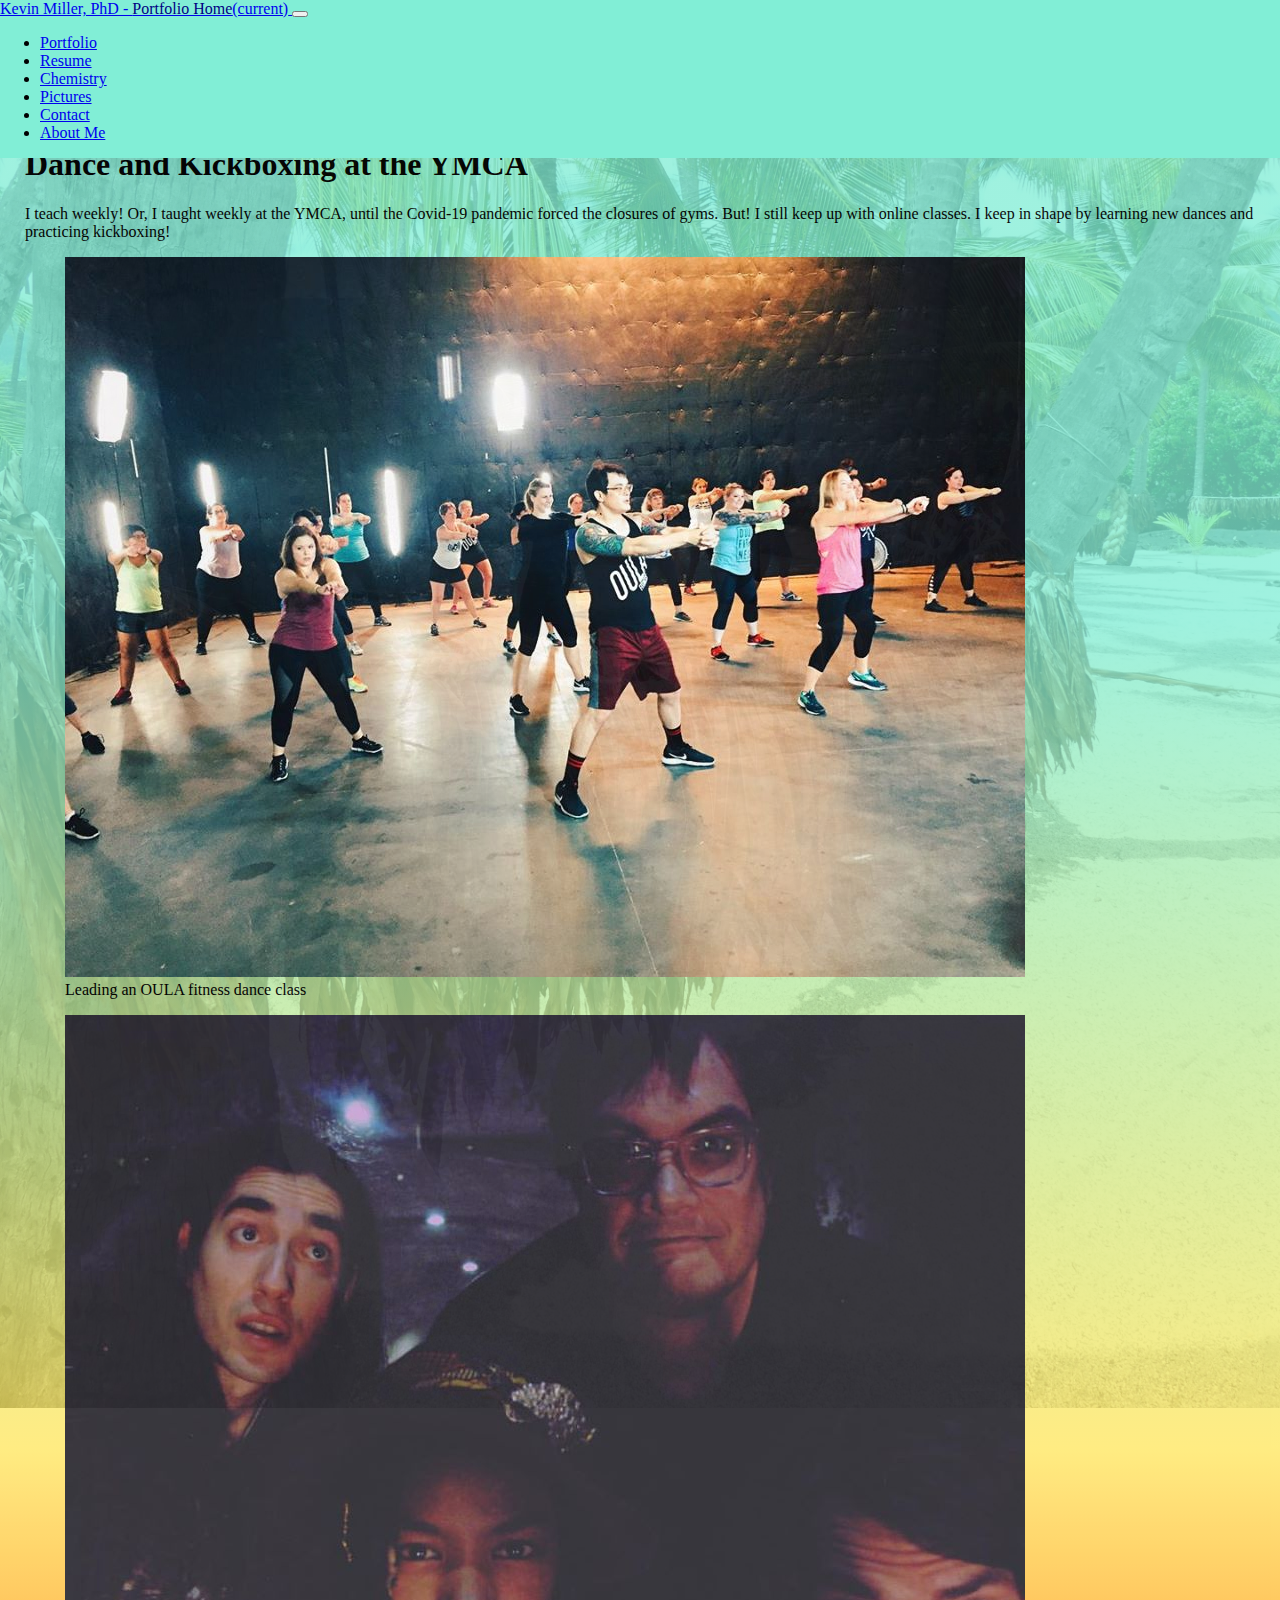
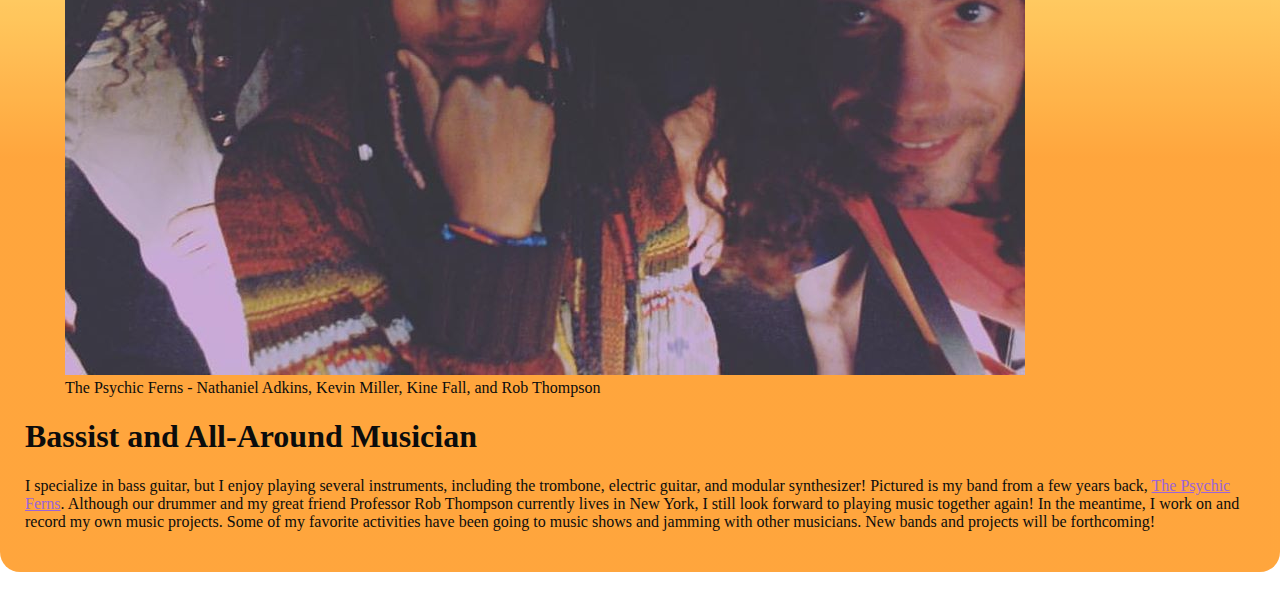
<file: about-me.html>
<!DOCTYPE html>
<html lang="en">

<head>
  <meta charset="UTF-8">
  <meta name="viewport" content="width=device-width, initial-scale=1.0, shrink-to-fit=no">

  <script src="https://code.jquery.com/jquery-3.5.1.slim.min.js"
    integrity="sha384-DfXdz2htPH0lsSSs5nCTpuj/zy4C+OGpamoFVy38MVBnE+IbbVYUew+OrCXaRkfj"
    crossorigin="anonymous"></script>
  <script src="https://cdn.jsdelivr.net/npm/popper.js@1.16.0/dist/umd/popper.min.js"
    integrity="sha384-Q6E9RHvbIyZFJoft+2mJbHaEWldlvI9IOYy5n3zV9zzTtmI3UksdQRVvoxMfooAo"
    crossorigin="anonymous"></script>
  <script src="https://stackpath.bootstrapcdn.com/bootstrap/4.5.0/js/bootstrap.min.js"
    integrity="sha384-OgVRvuATP1z7JjHLkuOU7Xw704+h835Lr+6QL9UvYjZE3Ipu6Tp75j7Bh/kR0JKI"
    crossorigin="anonymous"></script>

  <!-- fonts -->
  <link href="https://fonts.googleapis.com/css2?family=Audiowide&display=swap" rel="stylesheet">

  <link rel="stylesheet" href="https://stackpath.bootstrapcdn.com/bootstrap/4.5.0/css/bootstrap.min.css"
    integrity="sha384-9aIt2nRpC12Uk9gS9baDl411NQApFmC26EwAOH8WgZl5MYYxFfc+NcPb1dKGj7Sk" crossorigin="anonymous">
  <link rel='stylesheet' type='text/css' href='style/style.css'>
  <title>Kevin Miller - Portfolio</title>

  <link rel="icon" type="image/png" href="favicon.ico">
</head>

<body id="about-me-body">

  <!-- navbar, fixed position and custom color -->
  <!-- sr-only class is for screen readers.
  links are given class='active' - which darkens text,
  depending on which page is currently displayed-->
  <nav class="navbar navbar-expand-lg navbar-light" id="nav">
    <a class="navbar-brand" href="index.html" id="nav-text">
      Kevin Miller, PhD - <span id="portfolio">Portfolio Home</span><span class="sr-only">(current)</span>
    </a>
    <button class="navbar-toggler" type="button" data-toggle="collapse" data-target="#navbarNav"
      aria-controls="navbarNav" aria-expanded="false" aria-label="Toggle navigation">
      <span class="navbar-toggler-icon"></span>
    </button>
    <div class="collapse navbar-collapse" id="navbarNav">
      <ul class="navbar-nav">
        <li class="nav-item">
          <a class="nav-link" href="./portfolio.html">Portfolio</a>
        </li>
        <li class="nav-item">
          <a class="nav-link" href="./resume.html">Resume</a>
        </li>
        <li class="nav-item">
          <a class="nav-link" href="./chemistry.html">Chemistry</a>
        </li>
        <li class="nav-item">
          <a class="nav-link" href="./pictures.html">Pictures</a>
        </li>
        <li class="nav-item">
          <a class="nav-link" href="./contact.html">Contact</a>
        </li>
        <li class="nav-item">
          <a class="nav-link active" href="./about-me.html">About Me</a>
        </li>
      </ul>
    </div>
  </nav>

  
  <div class='container nav-avoid bottom-space'>

    <div class='row'>
      <section class='col-md-7'>
        <h1>Dance and Kickboxing at the YMCA</h1>
        <p>I teach weekly! Or, I taught weekly at the YMCA, until the Covid-19 pandemic forced the closures of gyms. But! I still 
          keep up with online classes. I keep in shape by learning new dances and practicing kickboxing!
        </p>
      </section>
      <figure class='col-md-5'>
        <img src='assets/dance.jpg' id='dance' alt='Leading a dance class' class="img-fluid">
        <figcaption>Leading an OULA fitness dance class</figcaption>
      </figure>
    </div>

    <div class='row'>
      <figure class='col-md-5'>
        <img src='assets/psychic.jpg' id='psychic' alt='The Psychic Ferns Band' class="img-fluid">
        <figcaption>The Psychic Ferns - Nathaniel Adkins, Kevin Miller, Kine Fall, and Rob Thompson</figcaption>
      </figure>
      <section class='col-md-7'>
        <h1>Bassist and All-Around Musician</h1>
        <p>I specialize in bass guitar, but I enjoy playing several instruments, including the trombone, electric guitar, and 
          modular synthesizer! Pictured is my band from a few years back, 
          <a href='https://thepsychicferns.bandcamp.com/releases' class='psychic-link'>The Psychic Ferns</a>. Although our drummer
          and my great friend Professor Rob Thompson currently lives in New York, I still look forward to playing music together again!
          In the meantime, I work on and record my own music projects. Some of my favorite activities have been going to music shows and jamming with 
          other musicians. New bands and projects will be forthcoming!
        </p>
      </section>
    </div>

  </div>

</body>
</html>
</file>
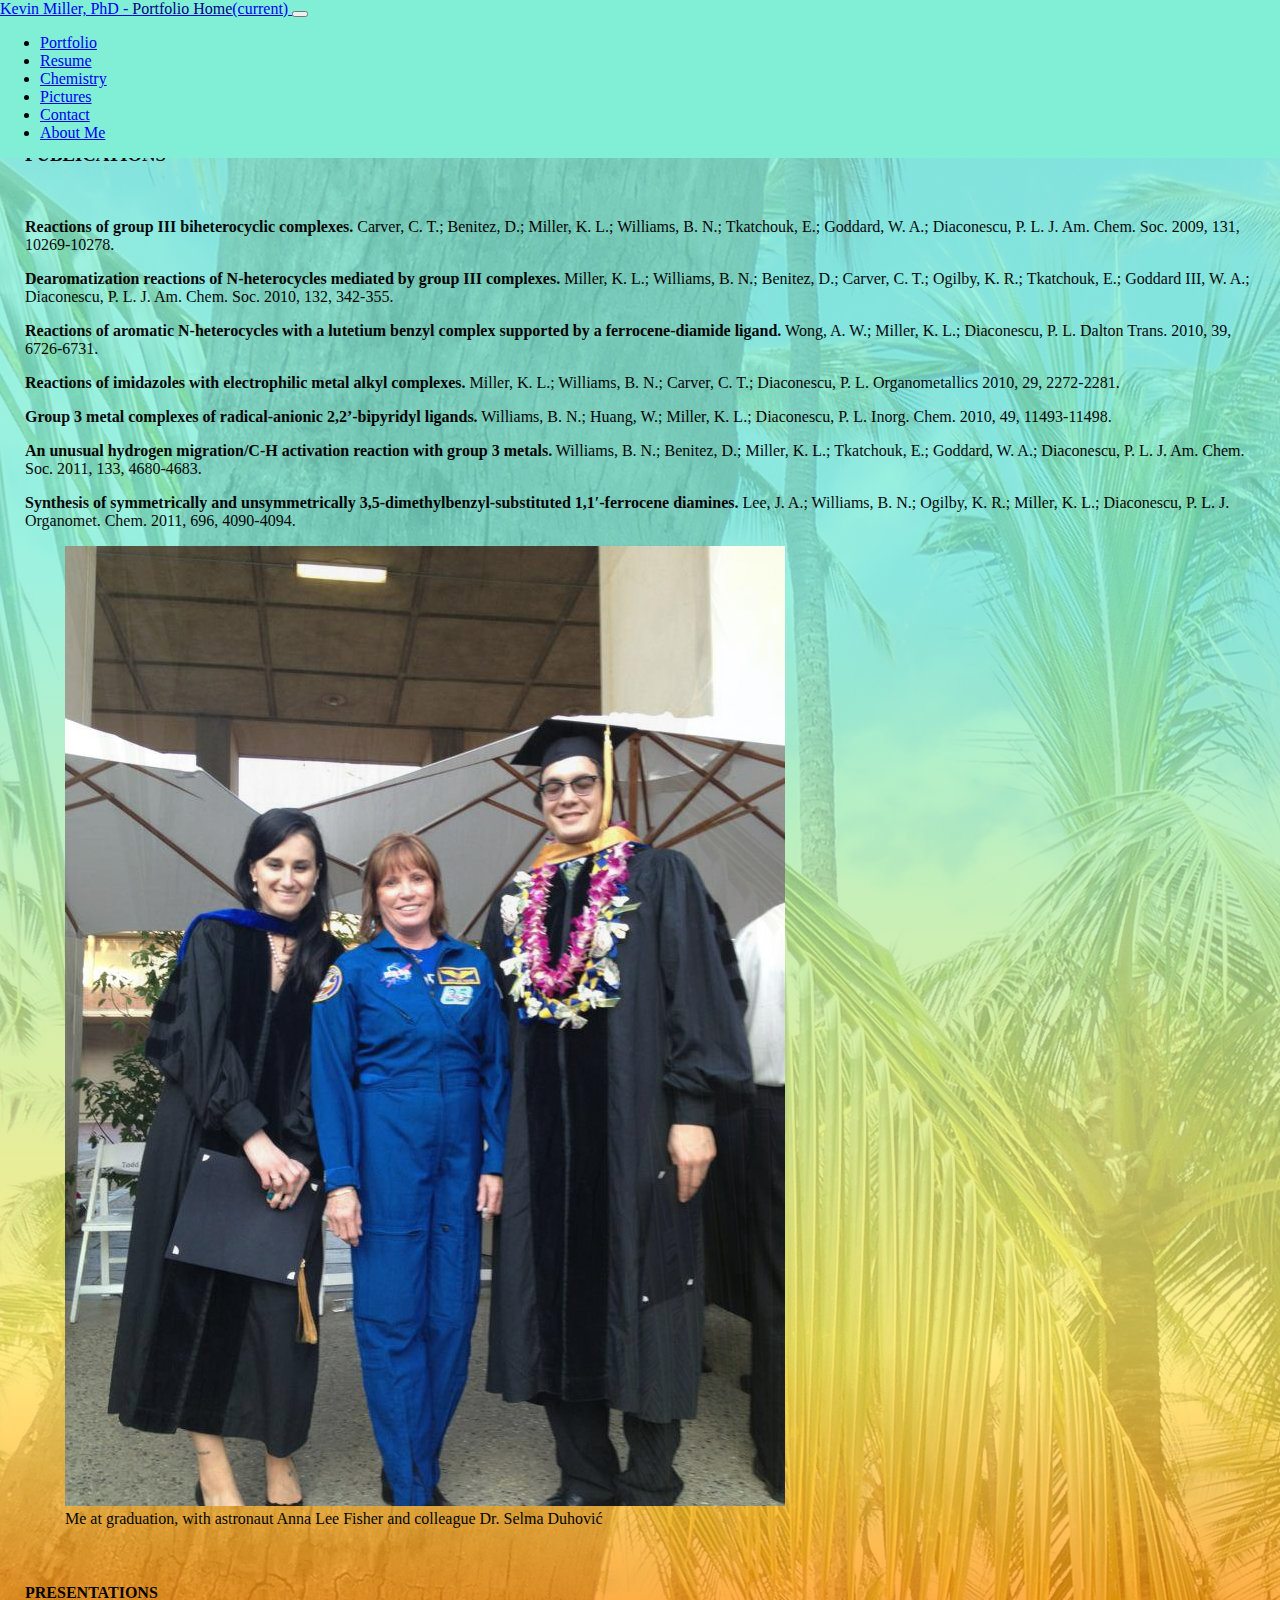
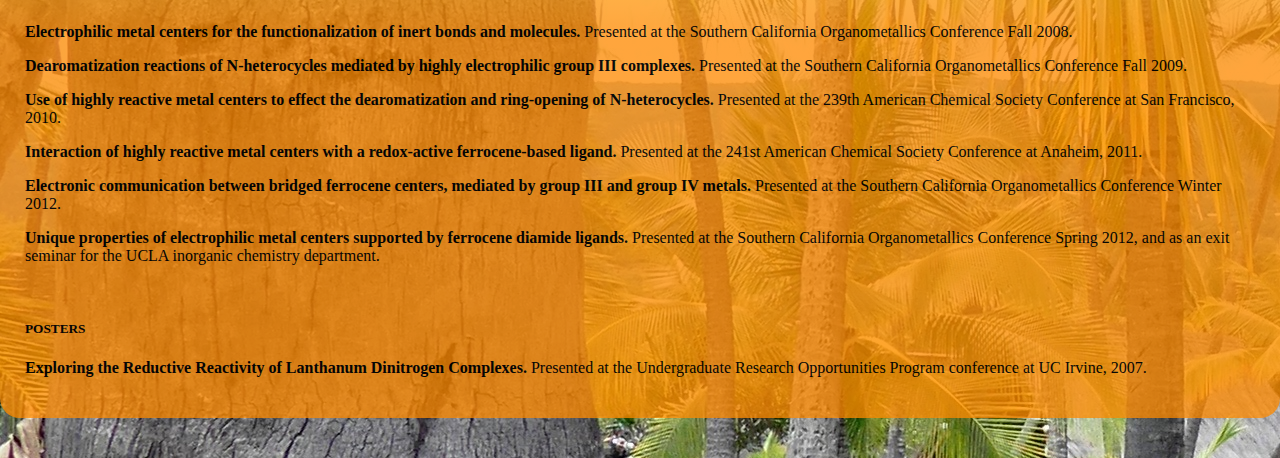
<file: chemistry.html>
<!DOCTYPE html>
<html lang="en">

<head>
  <meta charset="UTF-8">
  <meta name="viewport" content="width=device-width, initial-scale=1.0, shrink-to-fit=no">

  <script src="https://code.jquery.com/jquery-3.5.1.slim.min.js"
    integrity="sha384-DfXdz2htPH0lsSSs5nCTpuj/zy4C+OGpamoFVy38MVBnE+IbbVYUew+OrCXaRkfj"
    crossorigin="anonymous"></script>
  <script src="https://cdn.jsdelivr.net/npm/popper.js@1.16.0/dist/umd/popper.min.js"
    integrity="sha384-Q6E9RHvbIyZFJoft+2mJbHaEWldlvI9IOYy5n3zV9zzTtmI3UksdQRVvoxMfooAo"
    crossorigin="anonymous"></script>
  <script src="https://stackpath.bootstrapcdn.com/bootstrap/4.5.0/js/bootstrap.min.js"
    integrity="sha384-OgVRvuATP1z7JjHLkuOU7Xw704+h835Lr+6QL9UvYjZE3Ipu6Tp75j7Bh/kR0JKI"
    crossorigin="anonymous"></script>

  <!-- fonts -->
  <link href="https://fonts.googleapis.com/css2?family=Audiowide&display=swap" rel="stylesheet">

  <link rel="stylesheet" href="https://stackpath.bootstrapcdn.com/bootstrap/4.5.0/css/bootstrap.min.css"
    integrity="sha384-9aIt2nRpC12Uk9gS9baDl411NQApFmC26EwAOH8WgZl5MYYxFfc+NcPb1dKGj7Sk" crossorigin="anonymous">
  <link rel='stylesheet' type='text/css' href='style/style.css'>
  <title>Kevin Miller - Portfolio</title>

  <link rel="icon" type="image/png" href="favicon.ico">
</head>

<body id="chemistry-body">

  <!-- navbar, fixed position and custom color -->
  <!-- sr-only class is for screen readers.
  links are given class='active' - which darkens text,
  depending on which page is currently displayed-->
  <nav class="navbar navbar-expand-lg navbar-light" id="nav">
    <a class="navbar-brand" href="index.html" id="nav-text">
      Kevin Miller, PhD - <span id="portfolio">Portfolio Home</span><span class="sr-only">(current)</span>
    </a>
    <button class="navbar-toggler" type="button" data-toggle="collapse" data-target="#navbarNav"
      aria-controls="navbarNav" aria-expanded="false" aria-label="Toggle navigation">
      <span class="navbar-toggler-icon"></span>
    </button>
    <div class="collapse navbar-collapse" id="navbarNav">
      <ul class="navbar-nav">
        <li class="nav-item">
          <a class="nav-link" href="portfolio.html">Portfolio</a>
        </li>
        <li class="nav-item">
          <a class="nav-link" href="resume.html">Resume</a>
        </li>
        <li class="nav-item">
          <a class="nav-link active" href="chemistry.html">Chemistry</a>
        </li>
        <li class="nav-item">
          <a class="nav-link" href="pictures.html">Pictures</a>
        </li>
        <li class="nav-item">
          <a class="nav-link" href="contact.html">Contact</a>
        </li>
        <li class="nav-item">
          <a class="nav-link" href="about-me.html">About Me</a>
        </li>
      </ul>
    </div>
  </nav>

  <div class='container nav-avoid bottom-space'>
    <div class='row'>
      <div class='col-md-8'>
        <h3>PUBLICATIONS</h3>
        <br>

        <p>
          <b>Reactions of group III biheterocyclic complexes.</b> Carver, C. T.; Benitez, D.; Miller, K. L.; Williams,
          B. N.; Tkatchouk, E.; Goddard, W. A.; Diaconescu, P. L. J. Am. Chem. Soc. 2009, 131, 10269-10278.
        </p>

        <p>
          <b>Dearomatization reactions of N-heterocycles mediated by group III complexes.</b> Miller, K. L.; Williams,
          B. N.; Benitez, D.; Carver, C. T.; Ogilby, K. R.; Tkatchouk, E.; Goddard III, W. A.; Diaconescu, P. L. J. Am. Chem.
          Soc. 2010, 132, 342-355.
        </p>

        <p>
          <b>Reactions of aromatic N-heterocycles with a lutetium benzyl complex supported by a ferrocene-diamide
            ligand.</b> Wong, A. W.; Miller, K. L.; Diaconescu, P. L. Dalton Trans. 2010, 39, 6726-6731.
        </p>

        <p>
          <b>Reactions of imidazoles with electrophilic metal alkyl complexes.</b> Miller, K. L.; Williams, B. N.;
          Carver, C. T.; Diaconescu, P. L. Organometallics 2010, 29, 2272-2281.
        </p>

        <p>
          <b>Group 3 metal complexes of radical-anionic 2,2’-bipyridyl ligands.</b> Williams, B. N.; Huang, W.; Miller,
          K. L.; Diaconescu, P. L. Inorg. Chem. 2010, 49, 11493-11498.
        </p>

        <p>
          <b>An unusual hydrogen migration/C-H activation reaction with group 3 metals.</b> Williams, B. N.; Benitez,
          D.; Miller, K. L.; Tkatchouk, E.; Goddard, W. A.; Diaconescu, P. L. J. Am. Chem. Soc. 2011, 133, 4680-4683.
        </p>

        <p>
          <b>Synthesis of symmetrically and unsymmetrically 3,5-dimethylbenzyl-substituted 1,1′-ferrocene diamines.</b>
          Lee, J. A.; Williams, B. N.; Ogilby, K. R.; Miller, K. L.; Diaconescu, P. L. J. Organomet. Chem. 2011, 696,
          4090-4094.
        </p>
      </div>

      <!-- img-fluid class allows the image to fit in the container without spilling out! -->
      <figure class='col-md-4'>
        <img src='assets/astronaut.jpg' alt='Graduation Picture' id='astronaut' class="img-fluid">
      <figcaption>Me at graduation, with astronaut Anna Lee Fisher and colleague Dr. Selma Duhović</figcaption>
      </figure>
    </div>

    <div class='row'>
      <div class='col-md-12'>
        <br>

        <h4>PRESENTATIONS</h4>
        <p>
          <b>Electrophilic metal centers for the functionalization of inert bonds and molecules.</b> Presented at the
          Southern California Organometallics Conference Fall 2008.
        </p>

        <p>
          <b>Dearomatization reactions of N-heterocycles mediated by highly electrophilic group III complexes.</b>
          Presented at the Southern California Organometallics Conference Fall 2009.
        </p>

        <p>
          <b>Use of highly reactive metal centers to effect the dearomatization and ring-opening of N-heterocycles.</b>
          Presented at the 239th American Chemical Society Conference at San Francisco, 2010.
        </p>

        <p>
          <b>Interaction of highly reactive metal centers with a redox-active ferrocene-based ligand.</b> Presented at
          the 241st American Chemical Society Conference at Anaheim, 2011.
        </p>

        <p>
          <b>Electronic communication between bridged ferrocene centers, mediated by group III and group IV metals.</b>
          Presented at the Southern California Organometallics Conference Winter 2012.
        </p>

        <p>
          <b>Unique properties of electrophilic metal centers supported by ferrocene diamide ligands.</b> Presented at
          the Southern California Organometallics Conference Spring 2012, and as an exit seminar for the UCLA inorganic
          chemistry department.
        </p>

        <br>

        <h5>POSTERS</h5>
        <p>
          <b>Exploring the Reductive Reactivity of Lanthanum Dinitrogen Complexes. </b>Presented at the Undergraduate
          Research Opportunities Program conference at UC Irvine, 2007.
        </p>

      </div>
    </div>
  </div> <!-- end container div -->

</body>

</html>
</file>
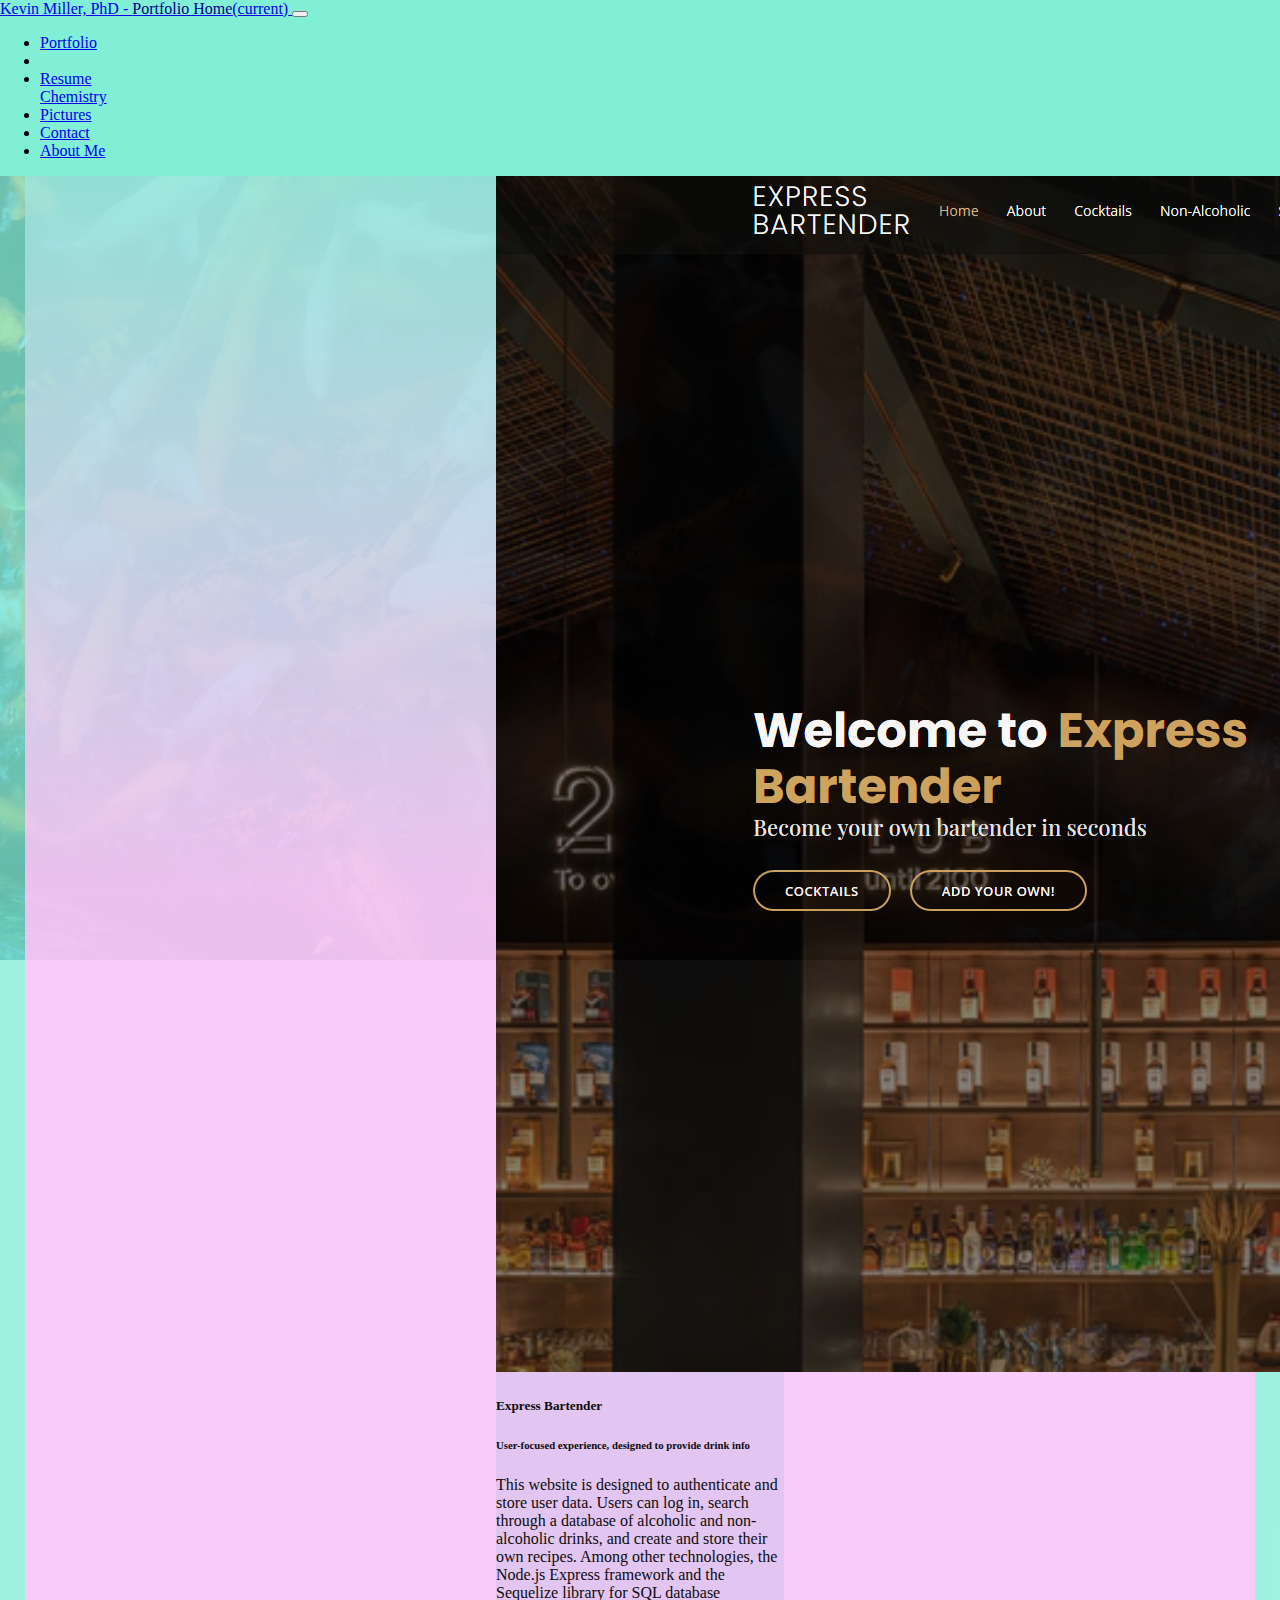
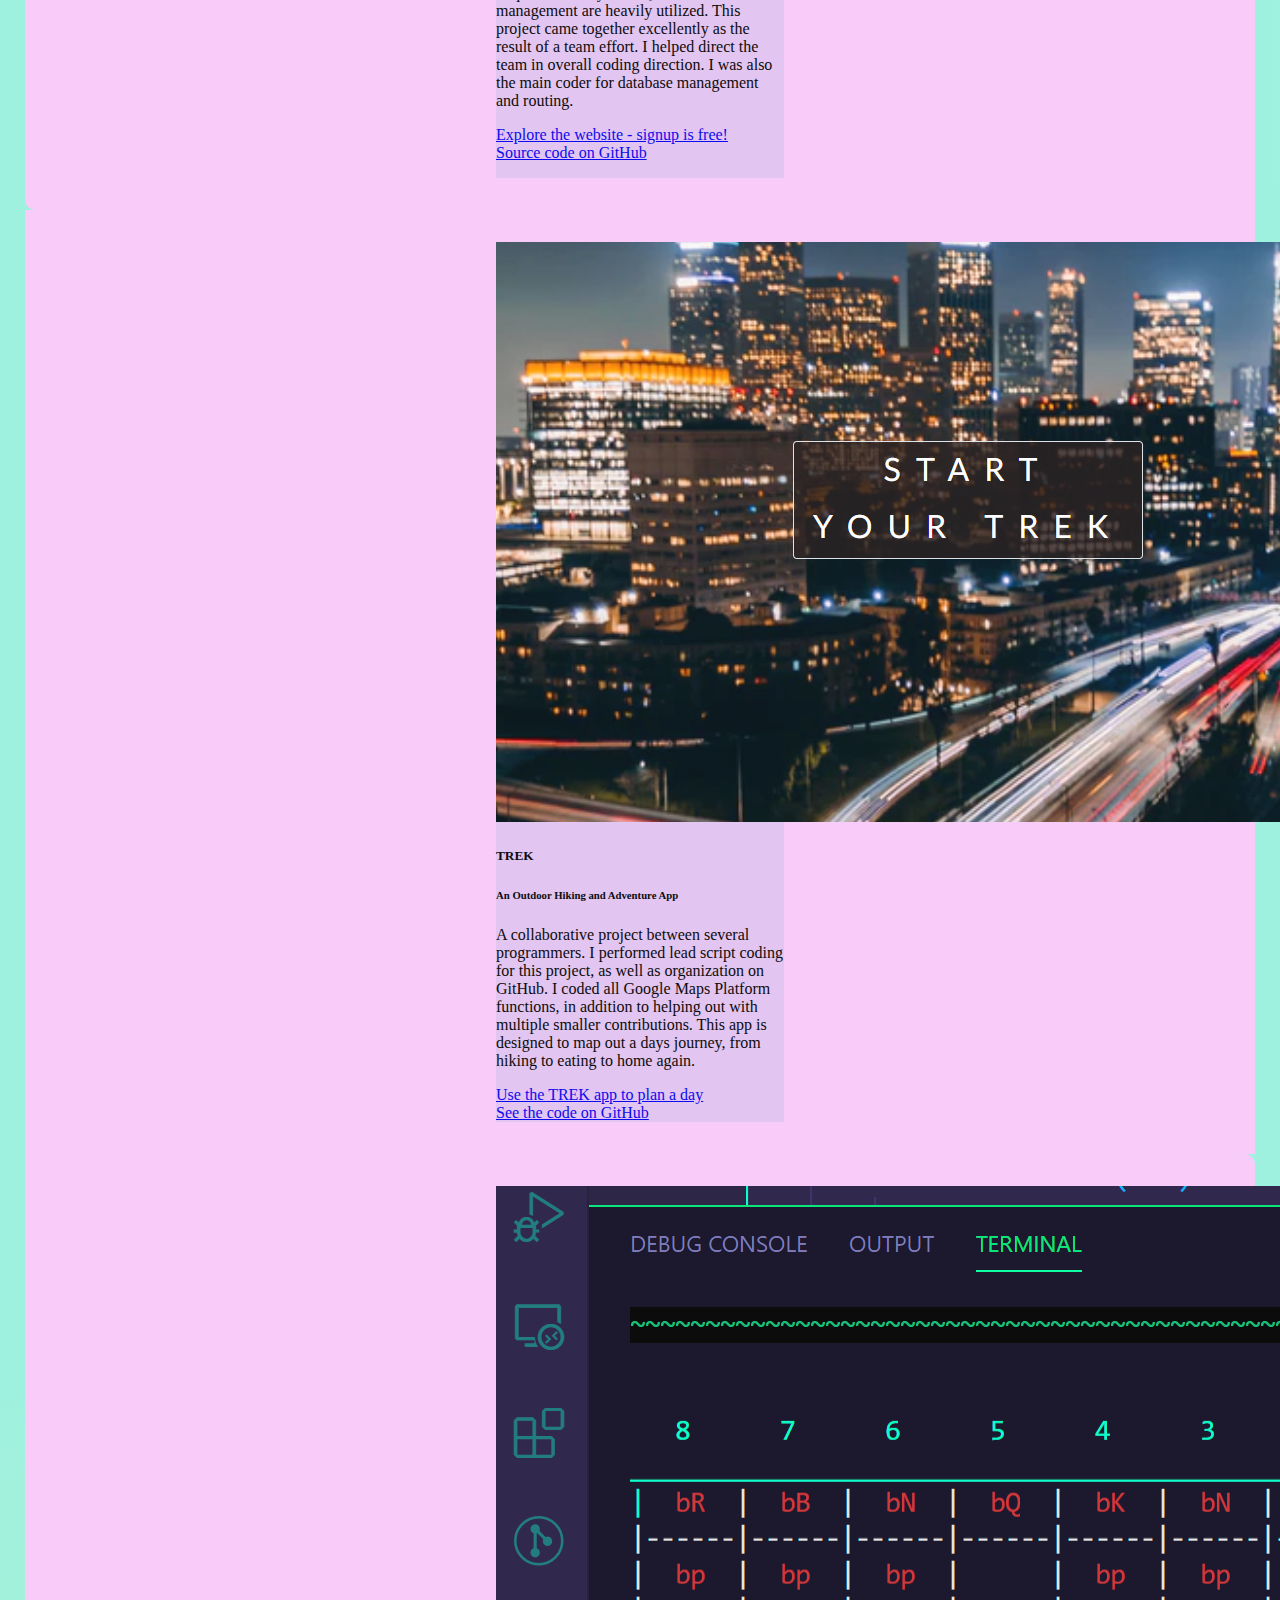
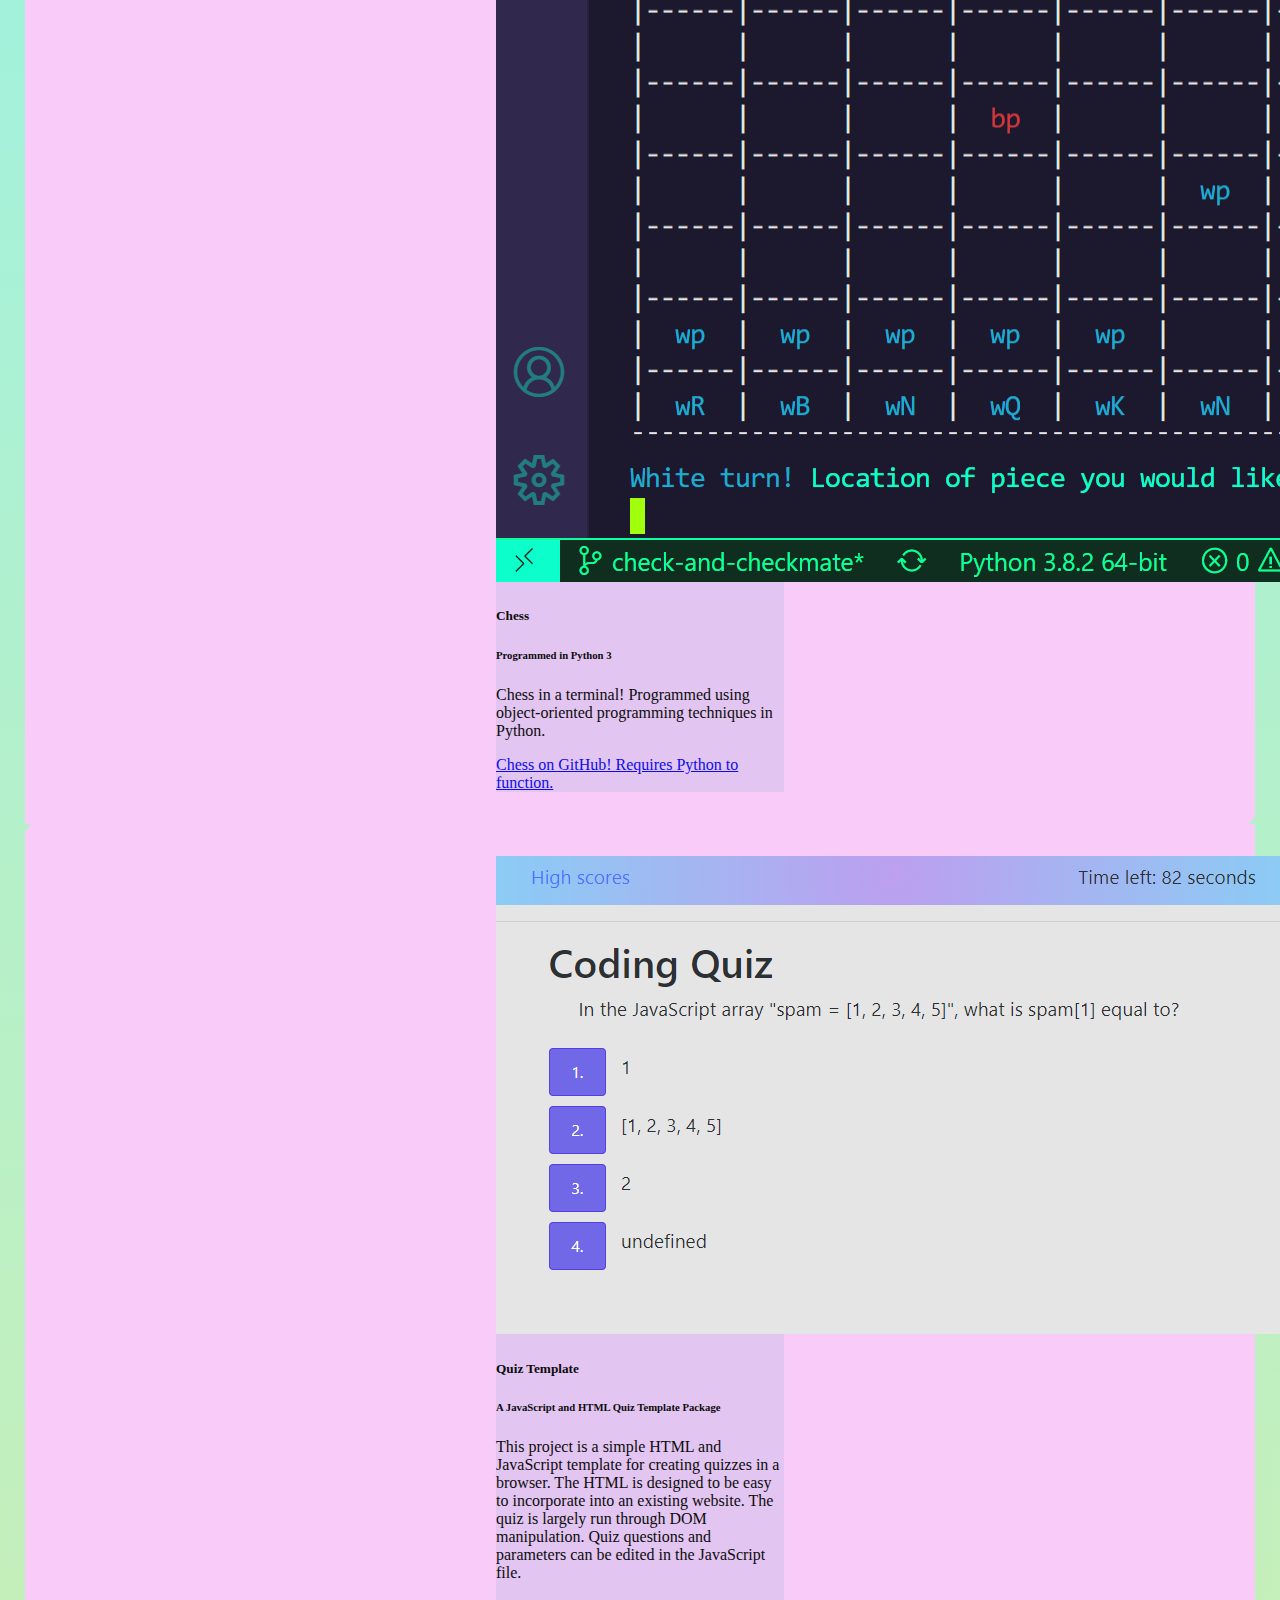
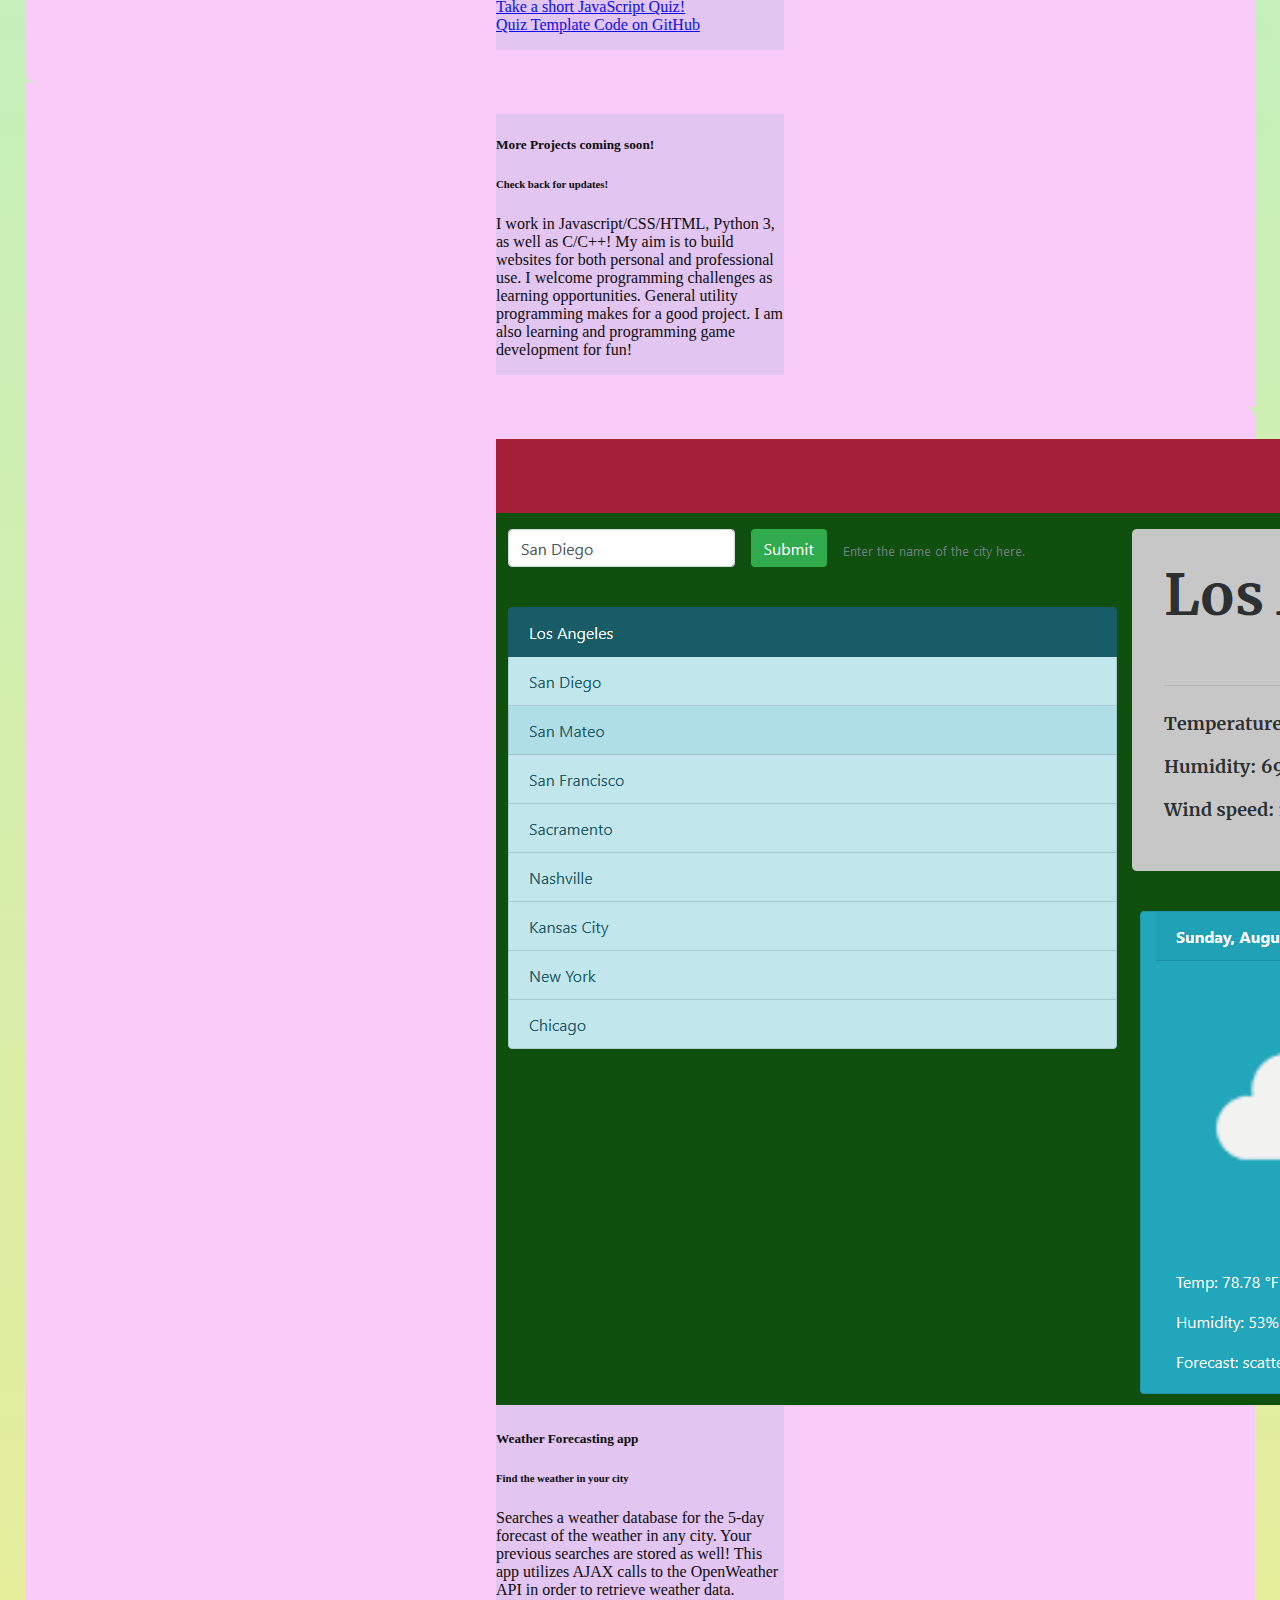
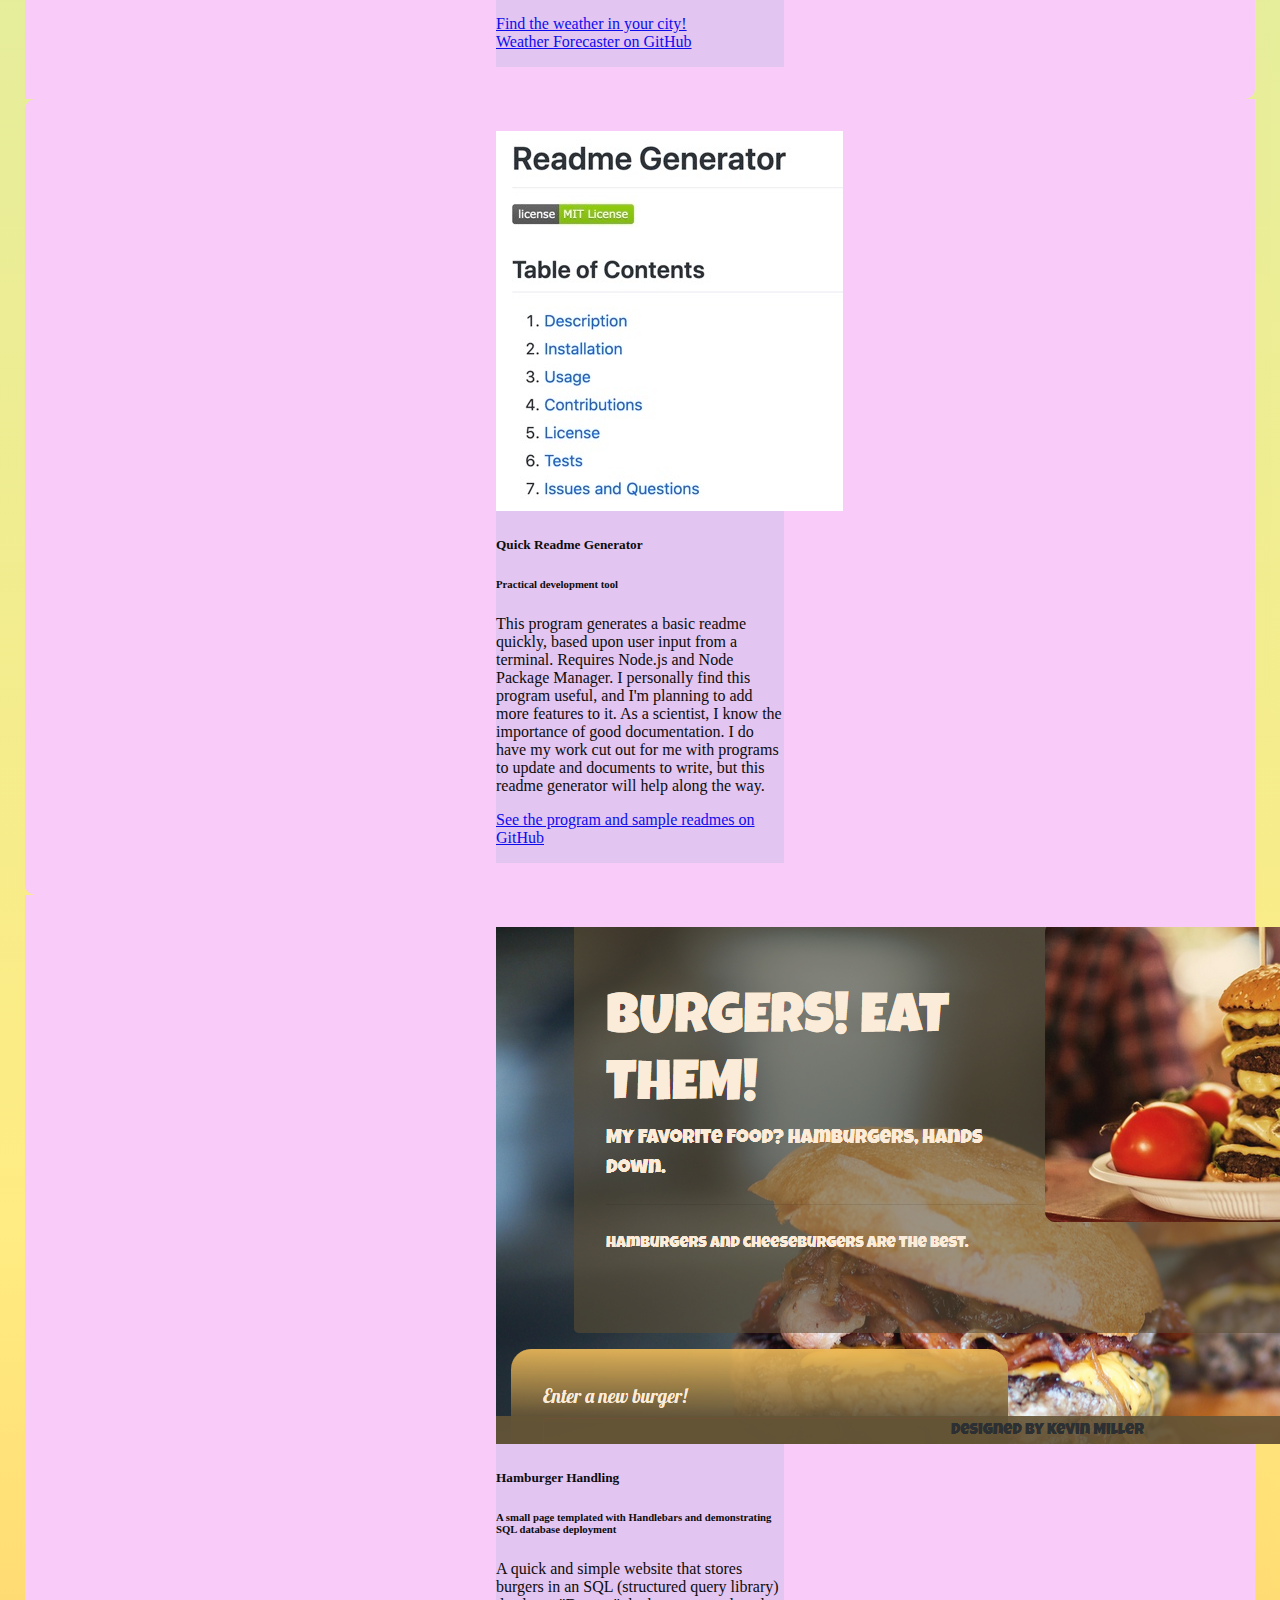
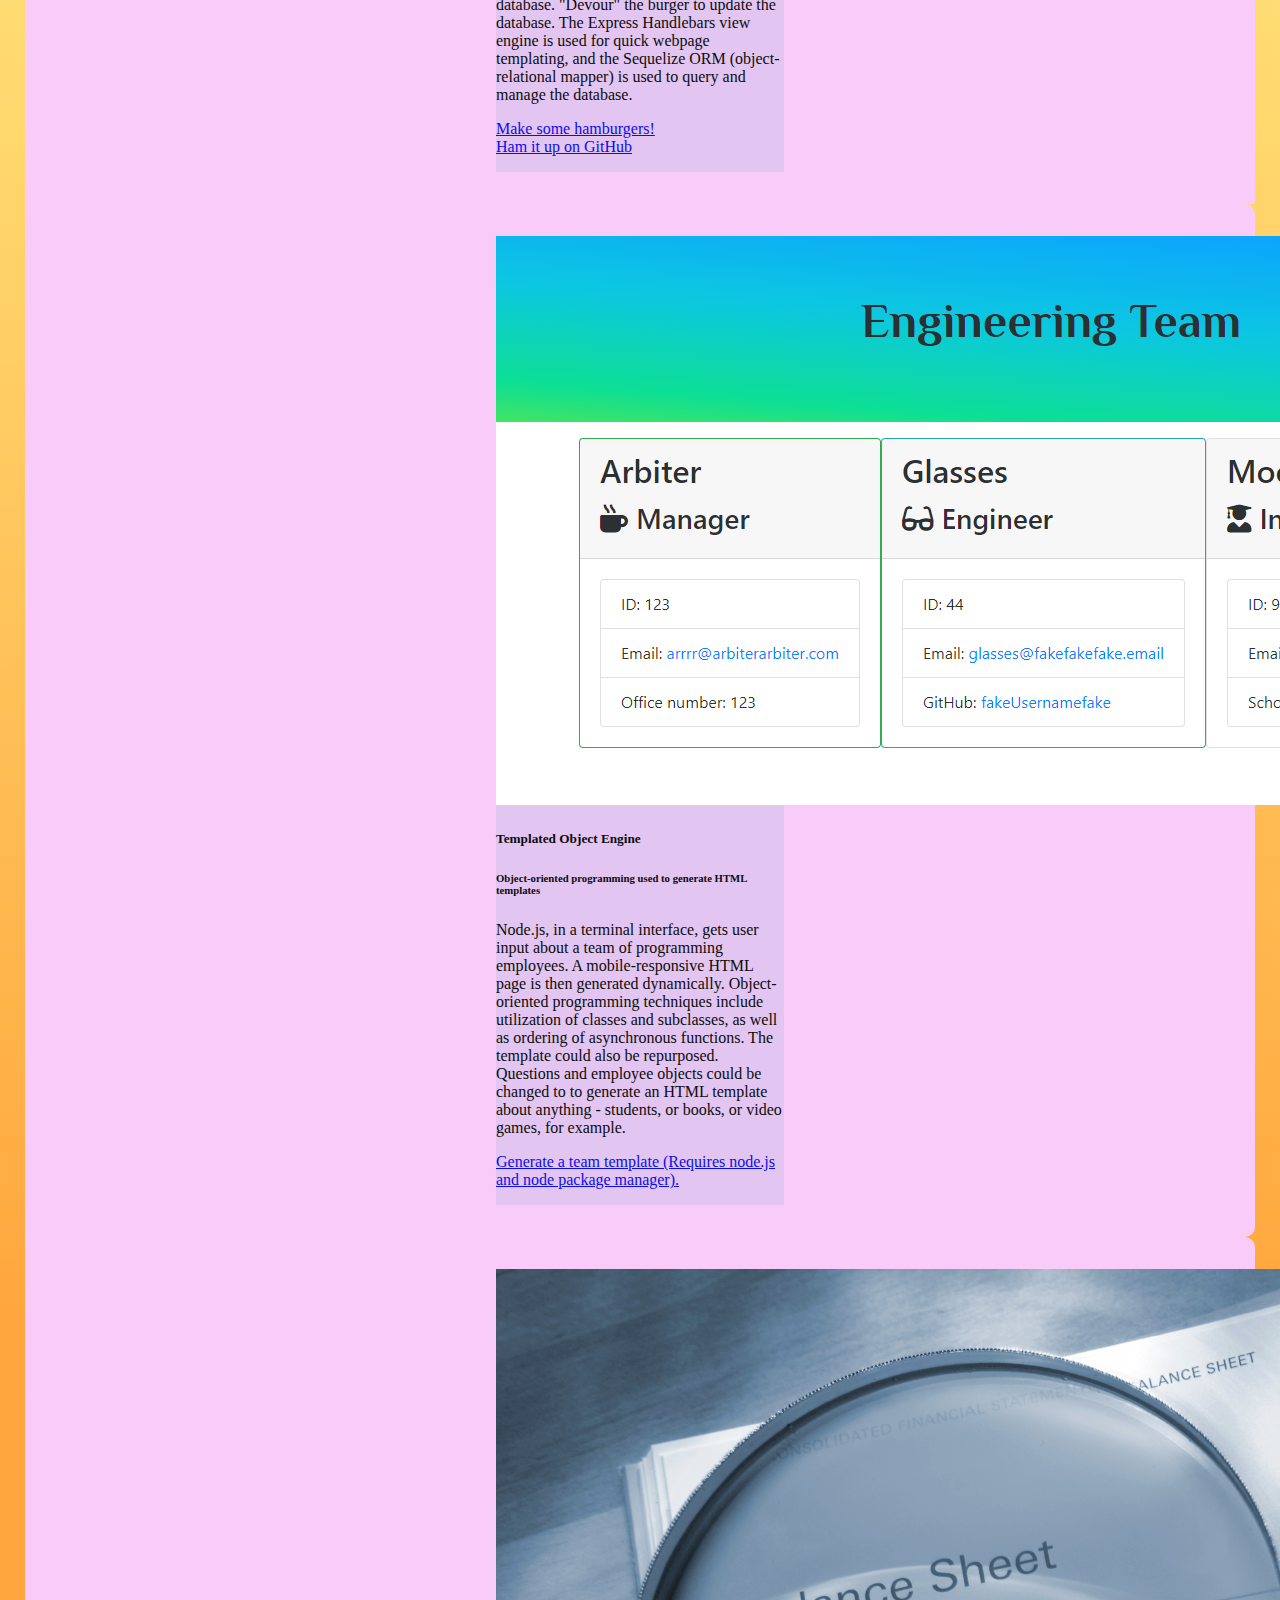
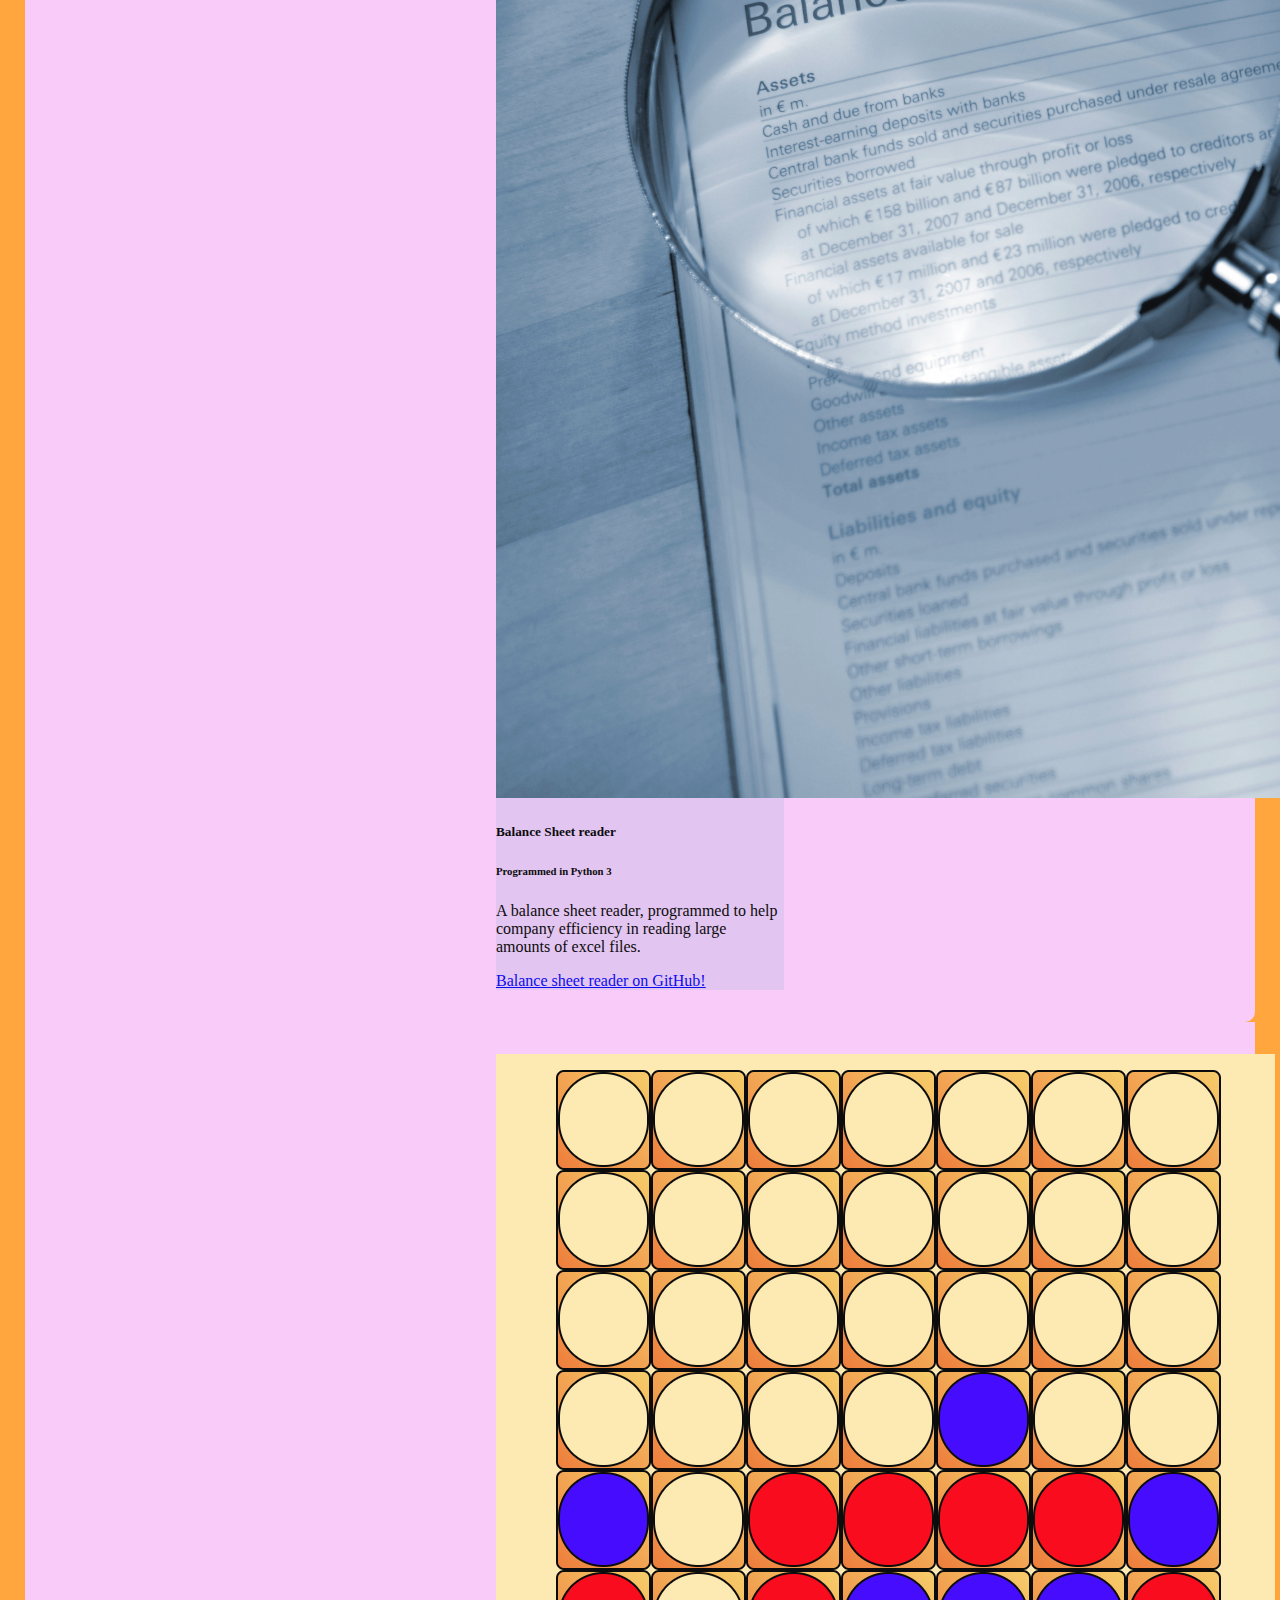
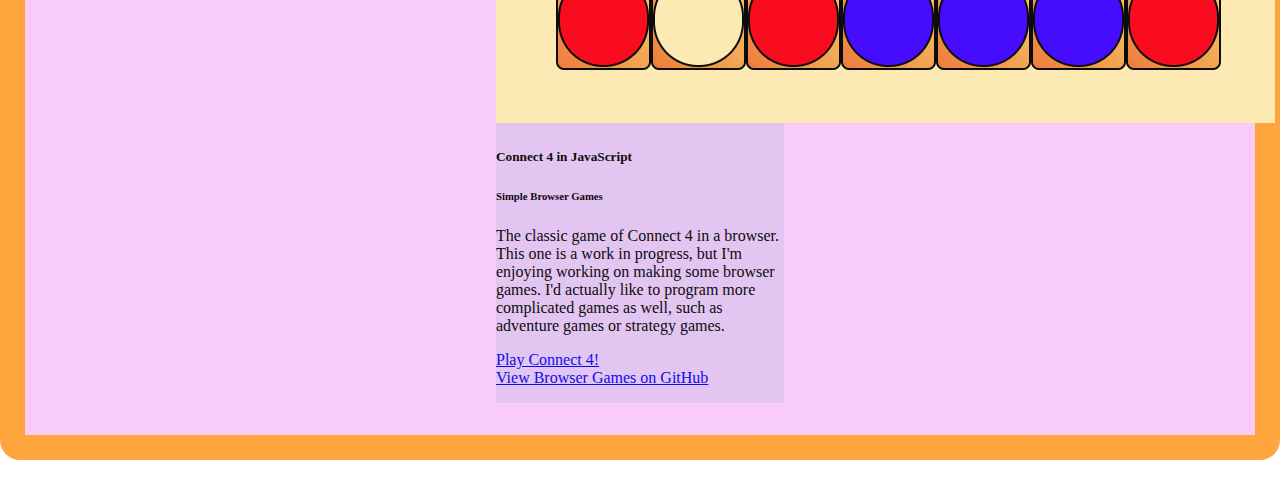
<file: portfolio.html>
<!DOCTYPE html>
<html lang="en">

<head>
  <meta charset="UTF-8">
  <meta name="viewport" content="width=device-width, initial-scale=1.0, shrink-to-fit=no">

  <script src="https://code.jquery.com/jquery-3.5.1.slim.min.js"
    integrity="sha384-DfXdz2htPH0lsSSs5nCTpuj/zy4C+OGpamoFVy38MVBnE+IbbVYUew+OrCXaRkfj"
    crossorigin="anonymous"></script>
  <script src="https://cdn.jsdelivr.net/npm/popper.js@1.16.0/dist/umd/popper.min.js"
    integrity="sha384-Q6E9RHvbIyZFJoft+2mJbHaEWldlvI9IOYy5n3zV9zzTtmI3UksdQRVvoxMfooAo"
    crossorigin="anonymous"></script>
  <script src="https://stackpath.bootstrapcdn.com/bootstrap/4.5.0/js/bootstrap.min.js"
    integrity="sha384-OgVRvuATP1z7JjHLkuOU7Xw704+h835Lr+6QL9UvYjZE3Ipu6Tp75j7Bh/kR0JKI"
    crossorigin="anonymous"></script>

  <!-- fonts -->
  <link href="https://fonts.googleapis.com/css2?family=Audiowide&display=swap" rel="stylesheet">

  <link rel="stylesheet" href="https://stackpath.bootstrapcdn.com/bootstrap/4.5.0/css/bootstrap.min.css"
    integrity="sha384-9aIt2nRpC12Uk9gS9baDl411NQApFmC26EwAOH8WgZl5MYYxFfc+NcPb1dKGj7Sk" crossorigin="anonymous">
  <link rel='stylesheet' type='text/css' href='style/style.css'>
  <title>Kevin Miller - Portfolio</title>

  <link rel="icon" type="image/png" href="favicon.ico">
</head>

<body id="portfolio-body">

  <!-- navbar, fixed position and custom color -->
  <!-- sr-only class is for screen readers.
  links are given class='active' - which darkens text,
  depending on which page is currently displayed-->
  <nav class="navbar navbar-expand-lg navbar-light" id="nav">
    <a class="navbar-brand" href="index.html" id="nav-text">
      Kevin Miller, PhD - <span id="portfolio">Portfolio Home</span><span class="sr-only">(current)</span>
    </a>
    <button class="navbar-toggler" type="button" data-toggle="collapse" data-target="#navbarNav"
      aria-controls="navbarNav" aria-expanded="false" aria-label="Toggle navigation">
      <span class="navbar-toggler-icon"></span>
    </button>
    <div class="collapse navbar-collapse" id="navbarNav">
      <ul class="navbar-nav">
        <li class="nav-item">
          <a class="nav-link active" href="portfolio.html">Portfolio</a>
        </li>
        <li class="nav-item">
        <li class="nav-item">
          <a class="nav-link" href="resume.html">Resume</a>
        </li>
          <a class="nav-link" href="chemistry.html">Chemistry</a>
        </li>
        <li class="nav-item">
          <a class="nav-link" href="pictures.html">Pictures</a>
        </li>
        <li class="nav-item">
          <a class="nav-link" href="contact.html">Contact</a>
        </li>
        <li class="nav-item">
          <a class="nav-link" href="about-me.html">About Me</a>
        </li>
      </ul>
    </div>
  </nav>

  
  <!-- Containers with cards: -->
  <main class='container nav-avoid bottom-space'>

    <!-- no-gutters class added to row, to remove space between columns.
    alternative was adding a background-image -->
    <section class='row no-gutters'>

      <div class='col-md-4'>
        <div class='box1 box'>
          <div class="card" style="width: 18rem;">
            <img src="assets/express-bartender.png" class="card-img-top" alt="Express Bartender app">
            <div class="card-body">
              <h5 class="card-title">Express Bartender</h5>
              <h6 class="card-subtitle mb-2 text-muted">User-focused experience, designed to provide drink info</h6>
              <p class="card-text">This website is designed to authenticate and store user data. Users can log in, search through a database of alcoholic and non-alcoholic drinks, and create and store their own recipes.
                Among other technologies, the Node.js Express framework and the Sequelize library for SQL database management are heavily utilized. This project came together excellently as the result of a team effort.
                I helped direct the team in overall coding direction. I was also the main coder for database management and routing.
              </p>
              <a href="https://team-express-bartender.herokuapp.com/" class="card-link">Explore the website - signup is free!</a>
              <br>
              <a href="https://github.com/FuDoggy/project2" class="card-link">Source code on GitHub</a>
              </p>
            </div>
          </div>
        </div>
      </div>

      <div class='col-md-4'>
        <div class='box2 box'>
          <div class="card" style="width: 18rem;">
            <img src="assets/trek.png" class="card-img-top" alt="TREK app">
            <div class="card-body">
              <h5 class="card-title">TREK</h5>
              <h6 class="card-subtitle mb-2 text-muted">An Outdoor Hiking and Adventure App</h6>
              <p class="card-text">A collaborative project between several programmers. I performed lead script coding for this project, as well as organization on GitHub. 
                  I coded all Google Maps Platform functions, in addition to helping out with multiple smaller contributions.
                  This app is designed to map out a days journey, from hiking to eating to home again.</p>
              <a href="koldenblue.github.io/trek/" class="card-link">Use the TREK app to plan a day</a>
              <br>
              <a href="https://github.com/Koldenblue/Trek" class="card-link">See the code on GitHub</a>
            </div>
          </div>
        </div>
      </div>

      <div class='col-md-4'>
        <div class='box3 box'>
          <div class="card" style="width: 18rem;">
            <img src="assets/chess.PNG" class="card-img-top" alt="Chess in a Python Terminal">
            <div class="card-body">
              <h5 class="card-title">Chess</h5>
              <h6 class="card-subtitle mb-2 text-muted">Programmed in Python 3</h6>
              <p class="card-text">Chess in a terminal! Programmed using object-oriented programming techniques in Python.</p>
              <a href="https://github.com/Koldenblue/python-chess-game" class="card-link">Chess on GitHub! Requires Python to function.</a>
            </div>
          </div>
        </div>
      </div>

    </section> <!-- end row -->


    <section class='row no-gutters'>

      <div class='col-md-4'>
        <div class='box1 box'>
          <div class="card" style="width: 18rem;">
            <img src="assets/quiz.png" class="card-img-top" alt="Quiz Picture">
            <div class="card-body">
              <h5 class="card-title">Quiz Template</h5>
              <h6 class="card-subtitle mb-2 text-muted">A JavaScript and HTML Quiz Template Package</h6>
              <p class="card-text">This project is a simple HTML and JavaScript template for creating quizzes in a browser. The HTML is designed to be easy to incorporate into an existing website.
                  The quiz is largely run through DOM manipulation. Quiz questions and parameters can be edited in the JavaScript file.
              </p>
              <a href="https://koldenblue.github.io/quiz-template/" class="card-link">Take a short JavaScript Quiz!</a>
              <br>
              <a href="https://github.com/Koldenblue/quiz-template" class="card-link">Quiz Template Code on GitHub</a>
              </p>
            </div>
          </div>
        </div>
      </div>

      <div class='col-md-4'>
        <div class='box2 box'>
          <div class="card" style="width: 18rem;">
            <div class="card-body">
              <h5 class="card-title">More Projects coming soon!</h5>
              <h6 class="card-subtitle mb-2 text-muted">Check back for updates!</h6>
              <p class="card-text">I work in Javascript/CSS/HTML, Python 3, as well as C/C++! 
                My aim is to build websites for both personal and professional use.
                I welcome programming challenges as learning opportunities. General utility programming makes for a good project.
                I am also learning and programming game development for fun! 
              </p>
            </div>
          </div>
        </div>
      </div>

      <div class='col-md-4'>
        <div class='box3 box'>
          <div class="card" style="width: 18rem;">
            <img src="assets/weather-forecaster.png" class="card-img-top" alt="Weather forecast app">
            <div class="card-body">
              <h5 class="card-title">Weather Forecasting app</h5>
              <h6 class="card-subtitle mb-2 text-muted">Find the weather in your city</h6>
              <p class="card-text">Searches a weather database for the 5-day forecast of the weather in any city. Your previous searches are stored as well!
                This app utilizes AJAX calls to the OpenWeather API in order to retrieve weather data.
              </p>
              <a href="https://koldenblue.github.io/weather-forecaster/" class="card-link">Find the weather in your city!</a>
              <br>
              <a href="https://github.com/Koldenblue/weather-forecaster" class="card-link">Weather Forecaster on GitHub</a>
              </p>
            </div>
          </div>
        </div>
      </div>


    </section> <!-- end row -->


    <section class='row no-gutters'>

      <div class='col-md-4'>
        <div class='box1 box'>
          <div class="card" style="width: 18rem;">
            <img src="assets/readme-gen.jpeg" class="card-img-top" alt="A sample readme">
            <div class="card-body">
              <h5 class="card-title">Quick Readme Generator</h5>
              <h6 class="card-subtitle mb-2 text-muted">Practical development tool</h6>
              <p class="card-text">This program generates a basic readme quickly, based upon user input from a terminal. Requires Node.js and Node Package Manager.
                I personally find this program useful, and I'm planning to add more features to it. As a scientist, I know the importance of good documentation.
                I do have my work cut out for me with programs to update and documents to write, but this readme generator will help along the way.
              </p>
              <a href="https://github.com/Koldenblue/readme-generator" class="card-link">See the program and sample readmes on GitHub</a>
              </p>
            </div>
          </div>
        </div>
      </div>

      <div class='col-md-4'>
        <div class='box2 box'>
          <div class="card" style="width: 18rem;">
            <img src="assets/hamburger.PNG" class="card-img-top" alt="Hamburger Website">
            <div class="card-body">
              <h5 class="card-title">Hamburger Handling</h5>
              <h6 class="card-subtitle mb-2 text-muted">A small page templated with Handlebars and demonstrating SQL database deployment</h6>
              <p class="card-text">A quick and simple website that stores burgers in an SQL (structured query library) database. "Devour" the burger to update the database.
                The Express Handlebars view engine is used for quick webpage templating, and the Sequelize ORM (object-relational mapper) is used to query and manage the database.
              </p>
              <a href="https://hamburger-handlebars.herokuapp.com/" class="card-link">Make some hamburgers!</a>
              <br>
              <a href="https://github.com/Koldenblue/games-websites" class="card-link">Ham it up on GitHub</a>
              </p>
            </div>
          </div>
        </div>
      </div>

      <div class='col-md-4'>
        <div class='box3 box'>
          <div class="card" style="width: 18rem;">
            <img src="assets/template-engine.png" class="card-img-top" alt="Templated Object Engine in Browser">
            <div class="card-body">
              <h5 class="card-title">Templated Object Engine</h5>
              <h6 class="card-subtitle mb-2 text-muted">Object-oriented programming used to generate HTML templates</h6>
              <p class="card-text"> Node.js, in a terminal interface, gets user input about a team of programming employees.
                A mobile-responsive HTML page is then generated dynamically. 
                Object-oriented programming techniques include utilization of classes and subclasses, as well as ordering of asynchronous functions.
                The template could also be repurposed. Questions and employee objects could be changed to
                to generate an HTML template about anything - students, or books, or video games, for example.</p>
              <a href="https://github.com/Koldenblue/template-engine" class="card-link">Generate a team template (Requires node.js and node package manager).</a>
              </p>
            </div>
          </div>
        </div>
      </div>
  
    </section>


    <section class='row no-gutters'>

      <div class='col-md-4'>
        <div class='box3 box'>
          <div class="card" style="width: 18rem;">
            <!-- image taken from https://www.safalniveshak.com/analyze-balance-sheet-2/ -->
            <img src="assets/bal_sheet.jpg" class="card-img-top" alt="Balance Sheet">
            <div class="card-body">
              <h5 class="card-title">Balance Sheet reader</h5>
              <h6 class="card-subtitle mb-2 text-muted">Programmed in Python 3</h6>
              <p class="card-text">A balance sheet reader, programmed to help company efficiency in reading large amounts of excel files.</p>
              <a href="https://github.com/Koldenblue/balance-sheet-reader" class="card-link">Balance sheet reader on GitHub!</a>
            </div>
          </div>
        </div>
      </div>

      <div class='col-md-4'>
        <div class='box2 box'>
          <div class="card" style="width: 18rem;">
            <img src="assets/connect-4.PNG" class="card-img-top" alt="Connect 4">
            <div class="card-body">
              <h5 class="card-title">Connect 4 in JavaScript</h5>
              <h6 class="card-subtitle mb-2 text-muted">Simple Browser Games</h6>
              <p class="card-text">The classic game of Connect 4 in a browser. This one is a work in progress, but I'm enjoying working on making some browser games.
                I'd actually like to program more complicated games as well, such as adventure games or strategy games.</p>
              <a href="https://koldenblue.github.io/games-websites/" class="card-link">Play Connect 4!</a>
              <br>
              <a href="https://github.com/Koldenblue/games-websites" class="card-link">View Browser Games on GitHub</a>
              </p>
            </div>
          </div>
        </div>
      </div>
    </section>

  </main> <!-- end container -->

</body>
</html>
</file>
<file: style/style.css>
body {
  height: 100%;
  margin:0;
  background-repeat: no-repeat;
  background-attachment: fixed;
}


/* code for adding a video cover */
/* video {
  position: fixed;
  object-fit: cover;
  top:0;
  width: 100vw;
  height: 100vh;
} */

#index-body {
  height: auto;
  background-size: cover;
  background-position: center;
  background-image: url('../assets/beach.jpg');
}
#portfolio-body {
  background-size: cover;
  background-image: url('../assets/koi.jpg');
}

#resume-body {
  background-size: cover;
  background-position: center;
  background-image: url('../assets/beach-hut.JPG');
}

#contact-body {
  background-size: cover;
  background-position: center;
  background-image: url('../assets/tidepool.JPG');
}

#about-me-body {
  background-size: cover;
  background-position: center;
}

#pictures-body {
  background-size: cover;
  background-position: center;
  background-image: url('../assets/shore.JPG');
}

#about-me-body, #chemistry-body {
  background-image: url('../assets/beach2.jpg');
}

.container, .container-lg {
  /* background-image: linear-gradient(to top, rgba(255, 138, 0, 0.5) rgba(255, 231, 92, 0.5), rgba(129, 238, 214,0.5), rgba(129, 238, 214, 0.5)); */
  background: rgb(255,138,0);
  background: linear-gradient(0deg, rgba(255,138,0,0.8) 20%, rgba(255,231,92,0.8) 35%, rgba(129,238,214,0.8) 75%, rgba(129,238,214,0.8) 80%);
  padding:25px;
  margin-top: auto;
  border-radius: 20px;
  opacity: 0.95;
}

.index-container {
  /* background-image: linear-gradient(to top, rgba(255, 138, 0, 0.5) rgba(255, 231, 92, 0.5), rgba(129, 238, 214,0.5), rgba(129, 238, 214, 0.5)); */
  background: rgb(255,138,0);
  background: linear-gradient(0deg, rgba(255,138,0,0.5) 20%, rgba(255,231,92,0.5) 35%, rgba(129,238,214,0.5) 75%, rgba(129,238,214,0.5) 80%);
  padding:25px;
  /* margin-top: auto; */
  border-radius: 20px;
  opacity: 0.95;
}

#nav {
  position: fixed;
  background-color: #81EED6;
  width: 100vw;
  z-index: 10;
  top: 0;
}

.card {
  margin: 2em;
  background-color: rgba(217, 191, 238, .7);
}

/* top margin added to keep from overlap with navbar */
.nav-avoid {
  margin-top: 100px;
}

.jumbotron {
  background-color: rgba(224, 239, 245, 0.4);
  font-family: 'Audiowide', cursive;

}

/* Added for container classes to keep from running into the bottom of the pages */
.bottom-space {
  margin-bottom: 40px;
}

.btn-primary {
  background-color: #16A283;
  border-color: #327D9A;
}

.btn-primary:hover {
  background-color: #356fc5;
}

/* Cards on home page. */
/* flex display keeps the cards from overlapping 
when the screen is reduced in width */
/* flex-wrap allows the boxes to stack as the window is resized. Center removes any space between them. */
/* justify-content:center keeps the cards centered as the screen is resized and the content wraps */
/* background-attachment:fixed makes for no top or bottom box edges on a small screen */
.box3, .box2, .box1 {
  height: 100%;
  margin: 0;
  background-repeat: no-repeat;
  background-color: #F8C9F8;
  background-attachment: fixed;
  background-image: linear-gradient(to top, #F8C9F8, #81EED6 );
  display: flex;
  justify-content: center;
  flex-direction: row;
  flex-wrap: wrap;
}

.box1 {
  border-top-left-radius: 10px;
  border-bottom-left-radius: 10px;
}

.box3 {
  border-top-right-radius: 10px;
  border-bottom-right-radius: 10px;
}

#portfolio {
  color : rgb(0, 0, 130)
}

.psychic-link {
  color: #975BD7;
}

.psychic-link:hover {
  color: #975BD7;
  background: -webkit-linear-gradient(#b63db6, #0b00a5);
  -webkit-background-clip: text;
  -webkit-text-fill-color: transparent;
}

.psychic-link:visited {
  color: #117E66;
}

.carousel-inner {
  box-shadow: 2px 10px 18px;
}

#resume-pdf {
  height: 100%;
  width: 100%;
}

#resume-container {
  height: 100vh;
  width: auto;
}

/* Enable this code to change how box size is caluclated: */
/* html {
  box-sizing: border-box;
}
*, *::before, *::after {
  box-sizing: inherit;
} */


/* Code that will make pictures in the carousel smaller: */
/* #bass {
  scale: 50%;
  height: 25%;
}
#saskia {
  scale: 50%;
  height: 25%;
}
#self {
  scale: 50%;
  height: 25%;
} */
</file>
